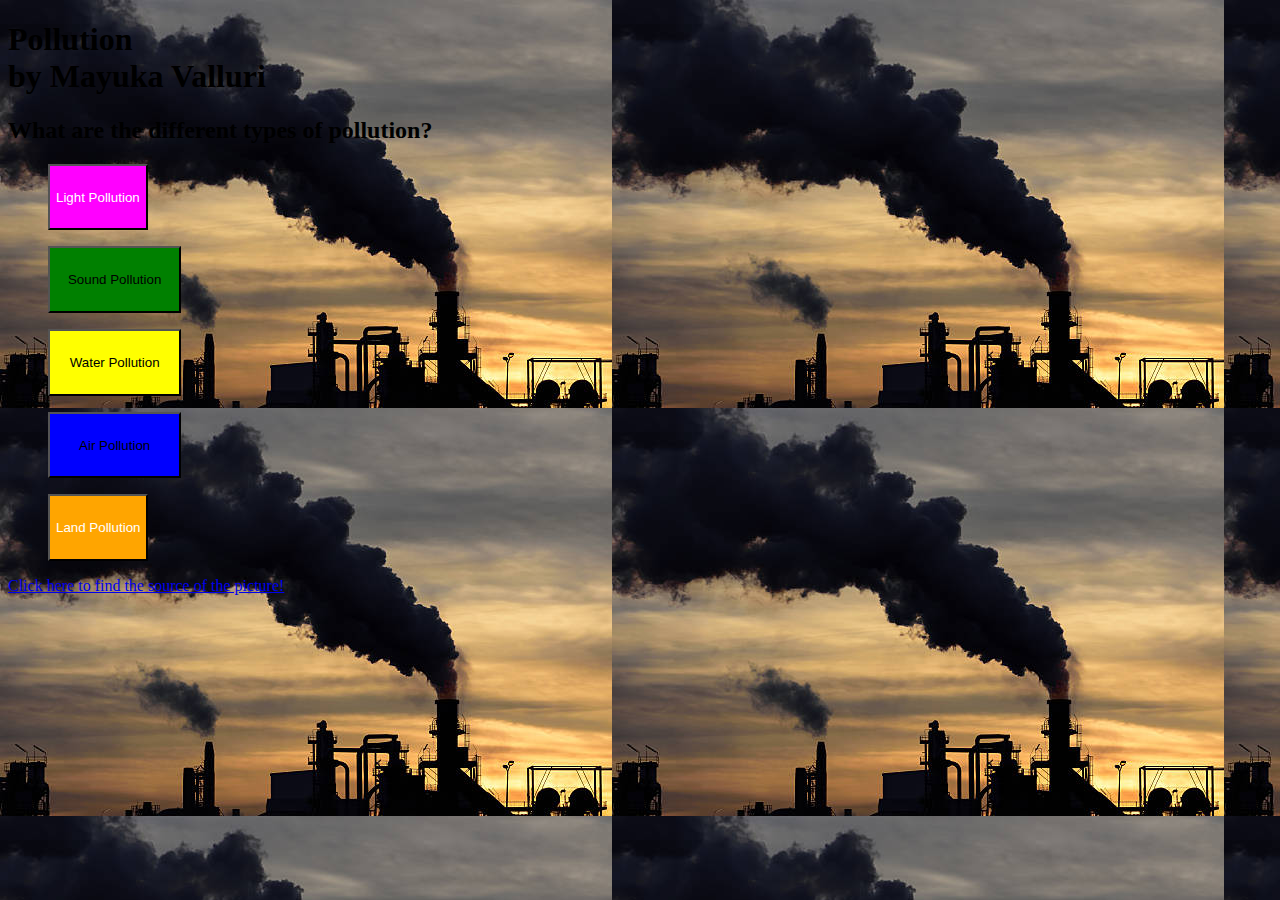
<file: index.html>
<!DOCTYPE html>
<!-- Make the background color blue -->
<html style="body">
<head>
	<link rel="stylesheet" type="text/css" href="FinalProject.css">
</head>
<body>
<script src="FinalProject.js"></script>
<h1 class=h1> Pollution 
<br>
by Mayuka Valluri
</h1>
<!-- List the different types of pollution and create a button for each. Each going to a different page -->
<h2 class=h1> What are the different types of pollution? </h2>
<ol> <button type="button" class= magentaButton onClick="lightPollution()"> Light Pollution </button> </ol>
<ol> <button type="button" class= greenButton onClick="soundPollution()"> Sound Pollution </button></ol>
<ol> <button type="button" class= yellowButton onClick="waterPollution()"> Water Pollution </button> </ol>
<ol> <button type="button" class= blueButton onClick="airPollution()"> Air Pollution </button> </ol>
<ol> <button type="button" class= orangeButton onClick="landPollution()"> Land Pollution </button> </ol></ol>
<a href="https://ral.ucar.edu/pressroom/features/air-pollution-a-global-problem"> Click here to find the source of the picture!</a>
</body>
</html>
</file>
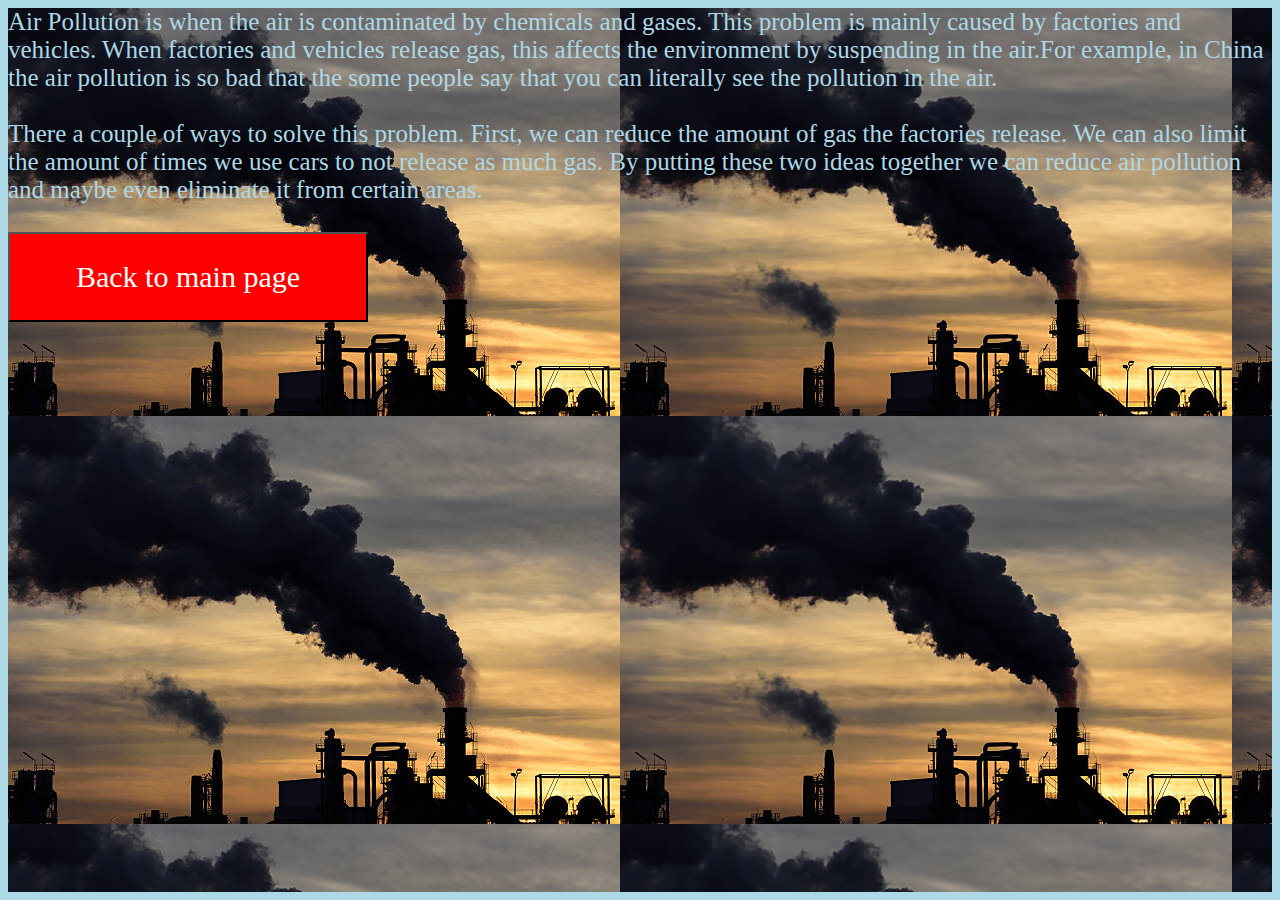
<file: AirPollution.html>
<!DOCTYPE hmtl>
<html style="background-color: lightblue">
<head>
<link rel="stylesheet" type="text/css" href="FinalProject.css">
<script src="FinalProject.js"></script>
</head>
<body class="myFont"> 

	Air Pollution is when the air is contaminated by chemicals and gases. This problem is mainly caused by factories and vehicles. When factories and vehicles release gas, this affects the environment by suspending in the air.For example, in China the air pollution is so bad that the some people say that you can literally see the pollution in the air.
<br/> 
<br/> 
There a couple of ways to solve this problem. First, we can reduce the amount of gas the factories release. We can also limit the amount of times we use cars to not release as much gas. By putting these two ideas together we can reduce air pollution and maybe even eliminate it from certain areas.
<br/>
<br/>
<button type="button" class= backButton onClick="back()"> Back to main page </button>

</body>
<br>
<br>
<br>
<br>
<br>
<br>
<br>
<br>
</html>
</file>
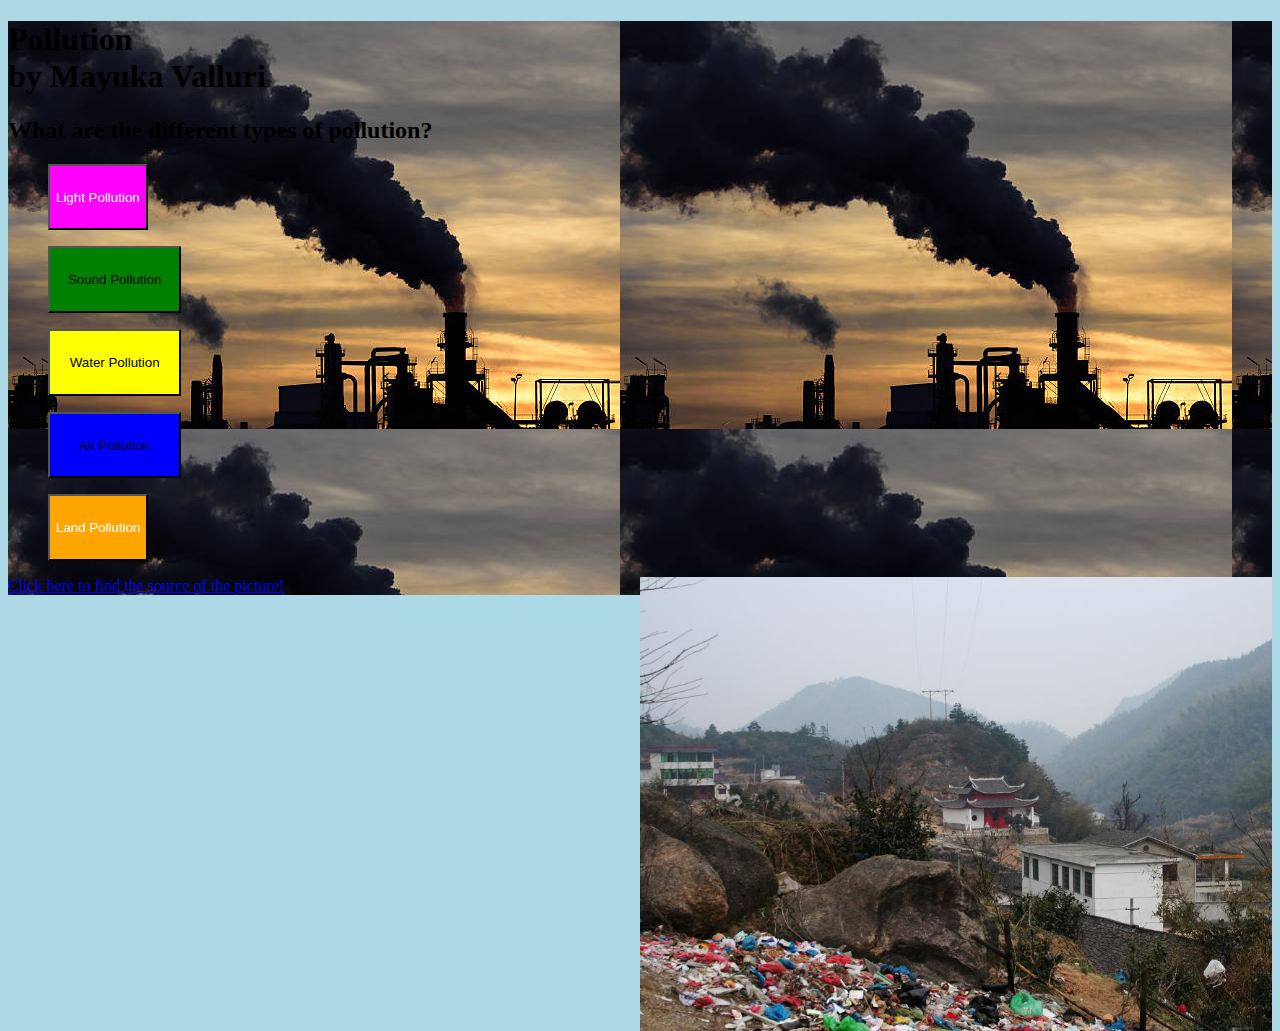
<file: FinalProject.html>
<!DOCTYPE html>
<html style="background-color:lightblue">
<head>
	<link rel="stylesheet" type="text/css" href="FinalProject.css">
</head>
<body class="body1">
<script src="FinalProject.js"></script>
<h1 class=h1> Pollution 
<br>
by Mayuka Valluri
</h1>
<h2 class=h1> What are the different types of pollution? </h2>
<ol> <button type="button" class= magentaButton onClick="lightPollution()"> Light Pollution </button> </ol>
<ol> <button type="button" class= greenButton onClick="soundPollution()"> Sound Pollution </button></ol>
<ol> <button type="button" class= yellowButton onClick="waterPollution()"> Water Pollution </button> </ol>
<ol> <button type="button" class= blueButton onClick="airPollution()"> Air Pollution </button> </ol>
<ol> <button type="button" class= orangeButton onClick="landPollution()"> Land Pollution </button> </ol></ol>
<img src="landpollution.jpg" alt="Serious Land Pollution Problems" style="float:right;width:50%;height:25%;">
<a href="http://hot-on-net.blogspot.com/2010/07/types-of-pollution-essay.html"> Click here to find the source of the picture!</a>
</body>
</html>
</file>
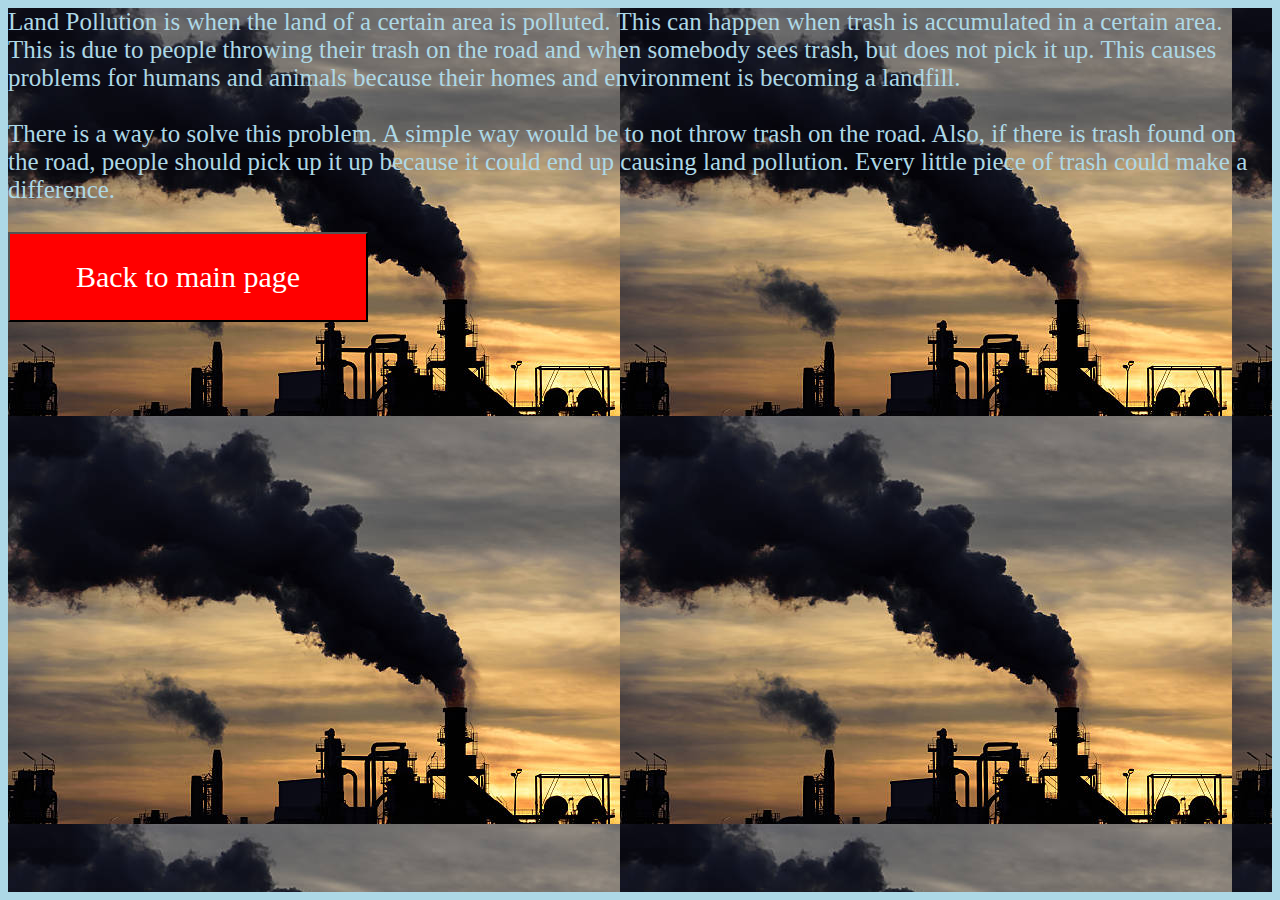
<file: LandPollution.html>
<!DOCTYPE hmtl>
<html style="background-color: lightblue">
<head>
<link rel="stylesheet" type="text/css" href="FinalProject.css">
<script src="FinalProject.js"></script>
</head>
<body class="myFont"> 

	Land Pollution is when the land of a certain area is polluted. This can happen when trash is accumulated in a certain area. This is due to people throwing their trash on the road and when somebody sees trash, but does not pick it up. This causes problems for humans and animals because their homes and environment is becoming a landfill. 
<br/> 
<br/>
There is a way to solve this problem. A simple way would be to not throw trash on the road. Also, if there is trash found on the road, people should pick up it up because it could end up causing land pollution. Every little piece of trash could make a difference.
<br/>
<br/>
<button type="button" class= backButton onClick="back()"> Back to main page </button>

</body>
<br>
<br>
<br>
<br>
<br>
<br>
<br>
<br>
</html>
</file>
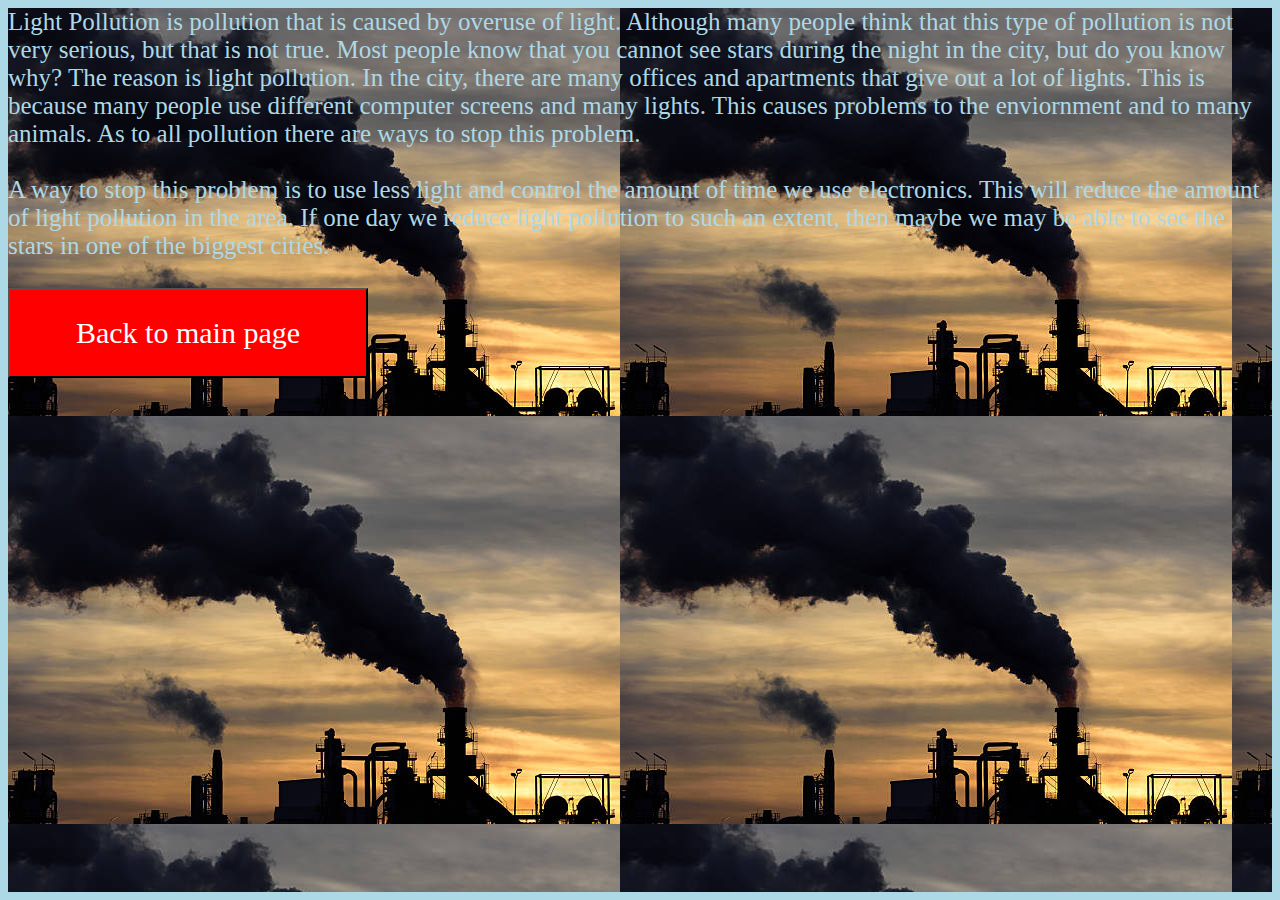
<file: Light Pollution.html>
<!DOCTYPE hmtl>
<html style="background-color: lightblue">
<head>
<link rel="stylesheet" type="text/css" href="FinalProject.css">
<script src="FinalProject.js"></script>
</head>
<body class="myFont"> 

	Light Pollution is pollution that is caused by overuse of light. Although many people think that this type of pollution is not very serious, but that is not true. Most people know that you cannot see stars during the night in the city, but do you know why? The reason is light pollution. In the city, there are many offices and apartments that give out a lot of lights. This is because many people use different computer screens and many lights. This causes problems to the enviornment and to many animals. As to all pollution there are ways to stop this problem.
<br/> 
<br/> 
A way to stop this problem is to use less light and control the amount of time we use electronics. This will reduce the amount of light pollution in the area. If one day we reduce light pollution to such an extent, then maybe we may be able to see the stars in one of the biggest cities.
<br/>
<br/>
<button type="button" class= backButton onClick="back()"> Back to main page </button>

</body>
<br>
<br>
<br>
<br>
<br>
<br>
<br>
<br>
</html>
</file>
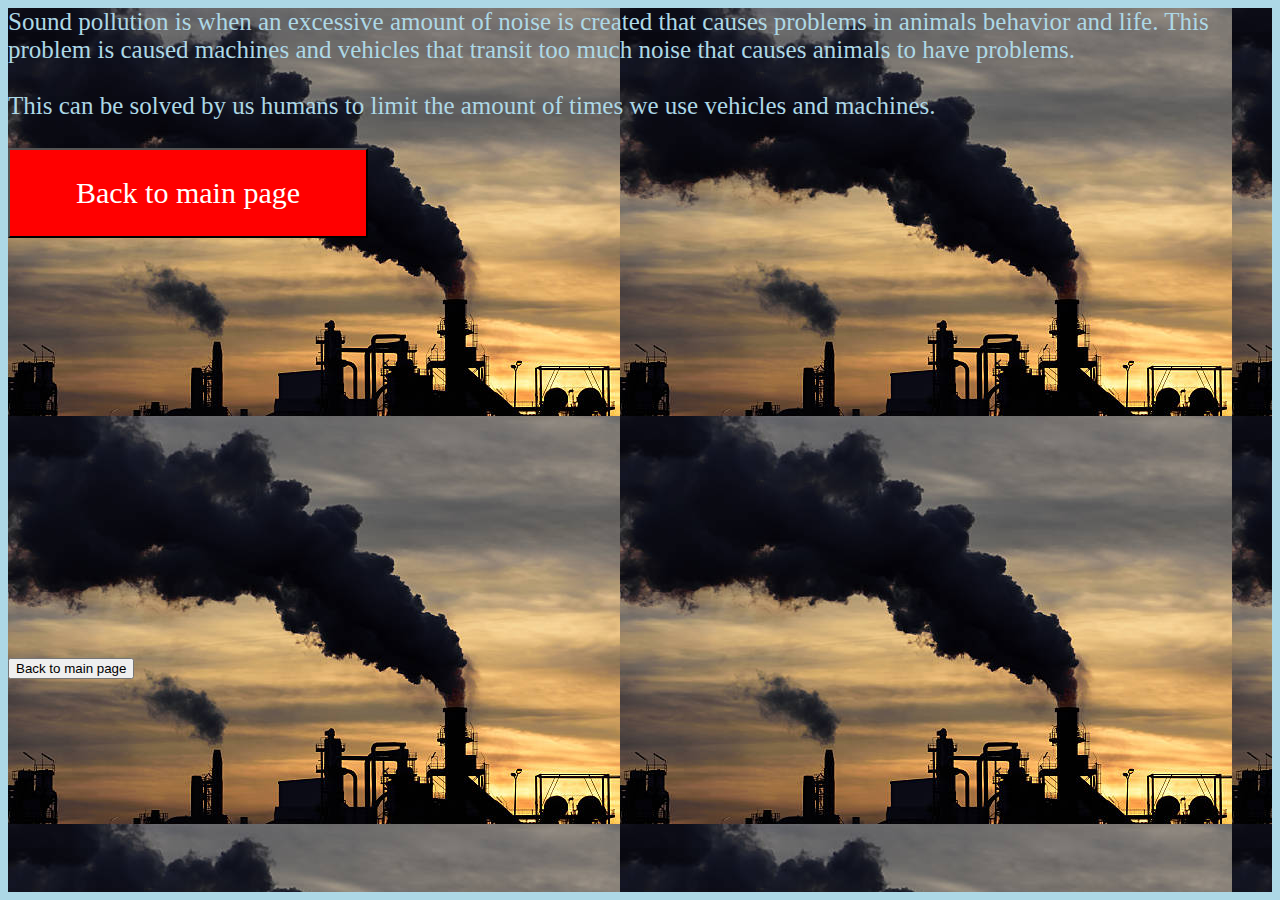
<file: SoundPollution.html>
<!DOCTYPE hmtl>
<html style="background-color: lightblue">
<head>
<link rel="stylesheet" type="text/css" href="FinalProject.css">
<script src="FinalProject.js"></script>
</head>
<body class="myFont"> 

	Sound pollution is when an excessive amount of noise is created that causes problems in animals behavior and life. This problem is caused machines and vehicles that transit too much noise that causes animals to have problems. 
	<br/>
	<br/>
	This can be solved by us humans to limit the amount of times we use vehicles and machines.
<br/>
<br/>
<button type="button" class= backButton onClick="back()"> Back to main page </button>

</body>
<br>
<br>
<br>
<br>
<br>
<br>
<br>
<br>
</html>
<!DOCTYPE html>
<html>
<body>
<br>
<br>
<br>
<br>
<br>
<br>
<br>
<br>
<button type="button" class= button1 onClick="back()"> Back to main page </button>

</body>
</html>
</file>
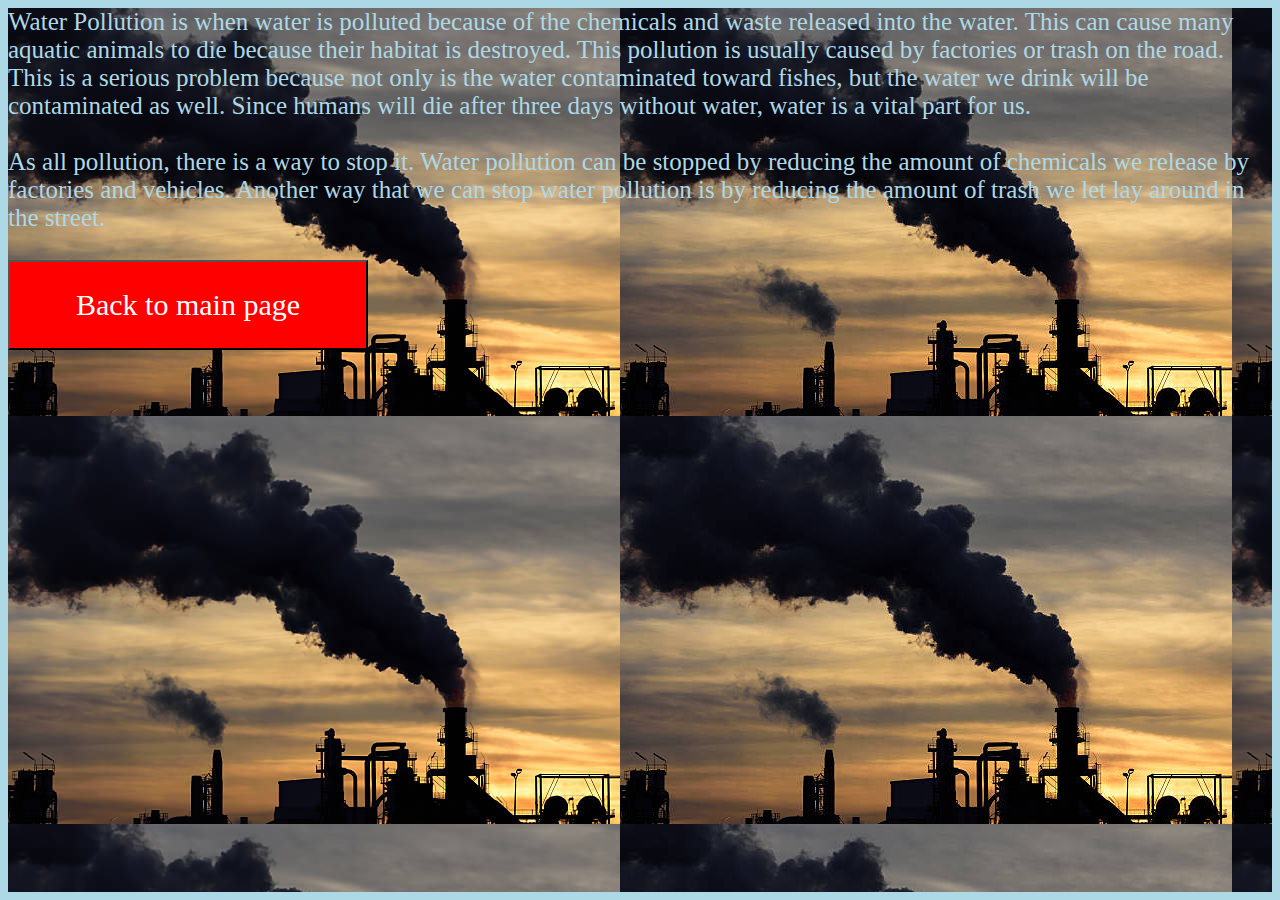
<file: WaterPollution.html>
<!DOCTYPE hmtl>
<html style="background-color: lightblue">
<head>
<link rel="stylesheet" type="text/css" href="FinalProject.css">
<script src="FinalProject.js"></script>
</head>
<body class="myFont"> 

	Water Pollution is when water is polluted because of the chemicals and waste released into the water. This can cause many aquatic animals to die because their habitat is destroyed. This pollution is usually caused by factories or trash on the road. This is a serious problem because not only is the water contaminated toward fishes, but the water we drink will be contaminated as well. Since humans will die after three days without water, water is a vital part for us. 
<br/> 
<br/> 
As all pollution, there is a way to stop it. Water pollution can be stopped by reducing the amount of chemicals we release by factories and vehicles. Another way that we can stop water pollution is by reducing the amount of trash we let lay around in the street.
<br/>
<br/>
<button type="button" class= backButton onClick="back()"> Back to main page </button>

</body>
<br>
<br>
<br>
<br>
<br>
<br>
<br>
<br>
</html>
</file>
<file: FinalProject.css>
.body1 {
    background-color: lightblue;
}

.h1 {
    color: white;
    margin-left: 20px;
	font:Arial
} 

body {
	background-image: url("pollution_image.jpg");
    background-repeat: no-repeat;
} 

/* This is the back button. Make it red color with white text and font as Verdana*/
.backButton {
	color:white;
	background-color:red;
	font-size: 30;
	font-family: "Verdana";
	width:12em;
	height: 3em;
}

/*Make the button background as yellow */
.yellowButton {
	color:black;
	background-color:yellow;
	font-size: 50;
	width:10em;
	height: 5em;
}

/*Make the button background as green */
.greenButton {
	color:black;
	background-color:green;
	font-size: 50;
	width:10em;
	height: 5em;
}

/*Make the button background as blue */
.blueButton {
	color:black;
	background-color:blue;
	width:10em;
	height: 5em;
}

/*Make the button background as magenta */
.magentaButton {
	color:white;
	background-color:magenta;
	font-size: 50;
	font-family: "Verdana"
	width:15em;
	height: 5em;
}

/*Make the button background as orange */
.orangeButton {
	color:white;
	background-color:orange;
	font-size: 50;
	font-family: "Verdana"
	width:20em;
	height: 5em;

}

/*Make the font color as light blue and family as Times New Roman */
.myFont {
 font-size:25;
 color: lightblue;
 font-family: "Times New Roman";
}
</file>
